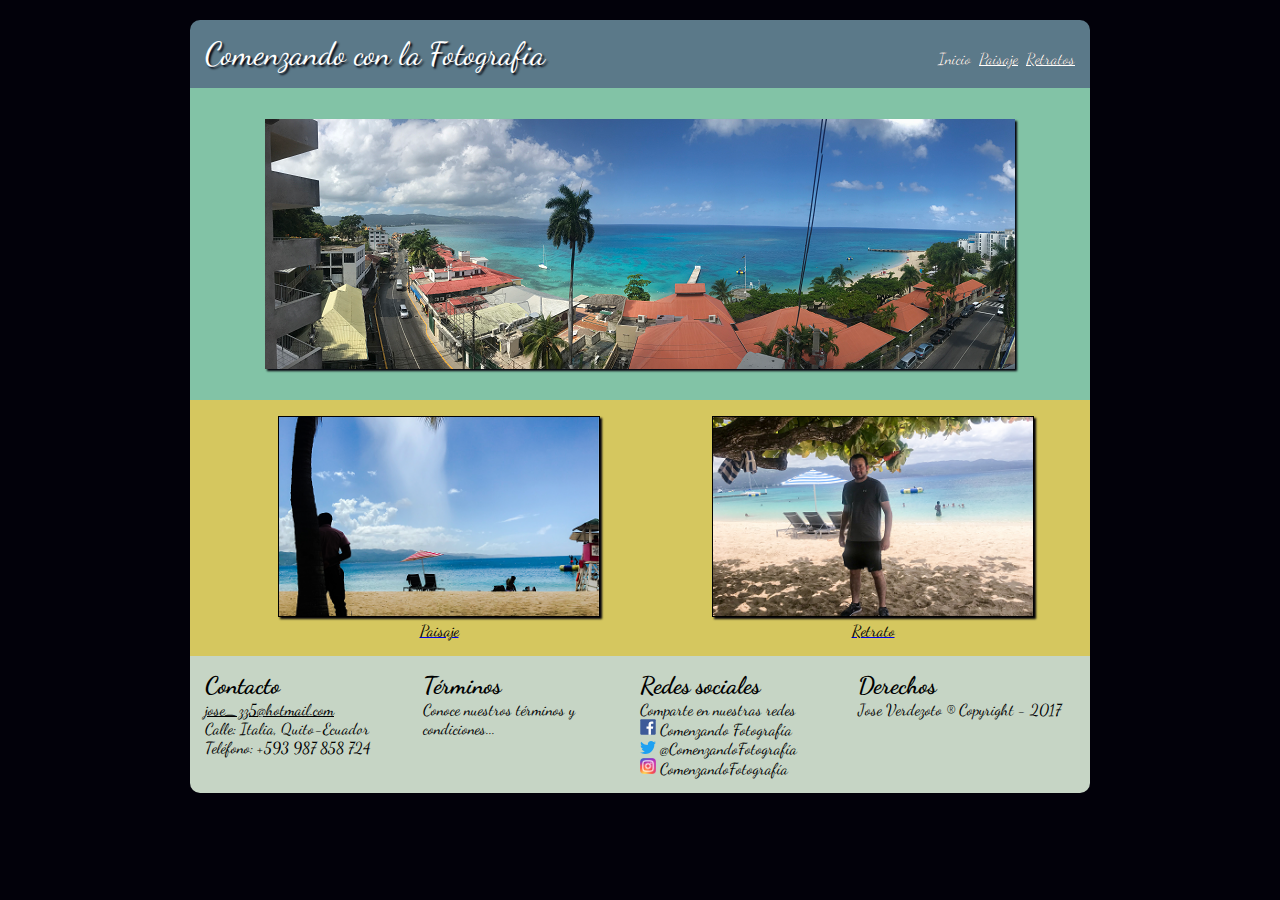
<file: index.html>
<!DOCTYPE html>
<html >
  <head>
    <meta charset="utf-8">
    <meta name="viewport" content="width:device-viewport, initial-scale:1.0">
    <title>Comenzando con la Fotografía</title>
    <link rel="stylesheet" href="css/estilos.css">
    <link href="https://fonts.googleapis.com/css?family=Dancing+Script" rel="stylesheet">
  </head>
  <body>
    <div class="contenido">
      <header class="encabezado">
        Comenzando con la Fotografia
        <nav id="nav">
          <a href="#" class="pag_actual">Inicio</a>
          <a href="html/paisajes.html">Paisaje</a>
          <a href="html/retratos.html">Retratos</a>
        </nav>
      </header>
    <div class="cont_central">
      <figure>
        <img src="img/portada.png" alt="Portada" class="portada">
      </figure>
    </div>
    <div class="cont_secundario">
      <div class="img_left">
      <a href="html/paisajes.html">
      <figure>
        <img src="img/paisaje.png" alt="Paisaje">
        <figcaption>Paisaje</figcaption>
      </figure>
    </div>
    <div class="img_right">
      </a>
      <a href="html/retratos.html">
      <figure>
        <img src="img/retrato.png" alt="Retrato" class="img_right">
        <figcaption>Retrato</figcaption>
      </figure>
    </a>
  </div>
    </div>
    <footer class="pie_de_pagina">
      <div class="col1">
        <h2>Contacto</h2> <br>
        <a href="mailto:jose_zz5@hotmail.com">jose_zz5@hotmail.com</a> <br>
        Calle: Italia, Quito-Ecuador <br>
        Teléfono: +593 987 858 724
      </div>
      <div class="col2">
        <h2>Términos</h2> <br>
        Conoce nuestros términos y condiciones...
      </div>
      <div class="col3">
        <h2>Redes sociales</h2> <br>
        Comparte en nuestras redes <br>
        <img class="logos" src="img/fb.svg" alt="Facebook" title="Facebook">
        Comenzando Fotografía <br>
        <img class="logos" src="img/tw.svg" alt="Twitter" title="Twitter">
        @ComenzandoFotografía <br>
        <img class="logos" src="img/in.png" alt="Instagram" title="Instagram">
        ComenzandoFotografía <br>
      </div>
      <div class="col4">
        <h2>Derechos</h2> <br>
        Jose Verdezoto ® Copyright - 2017
      </div>
    </footer>
    </div>
  </body>
</html>
</file>
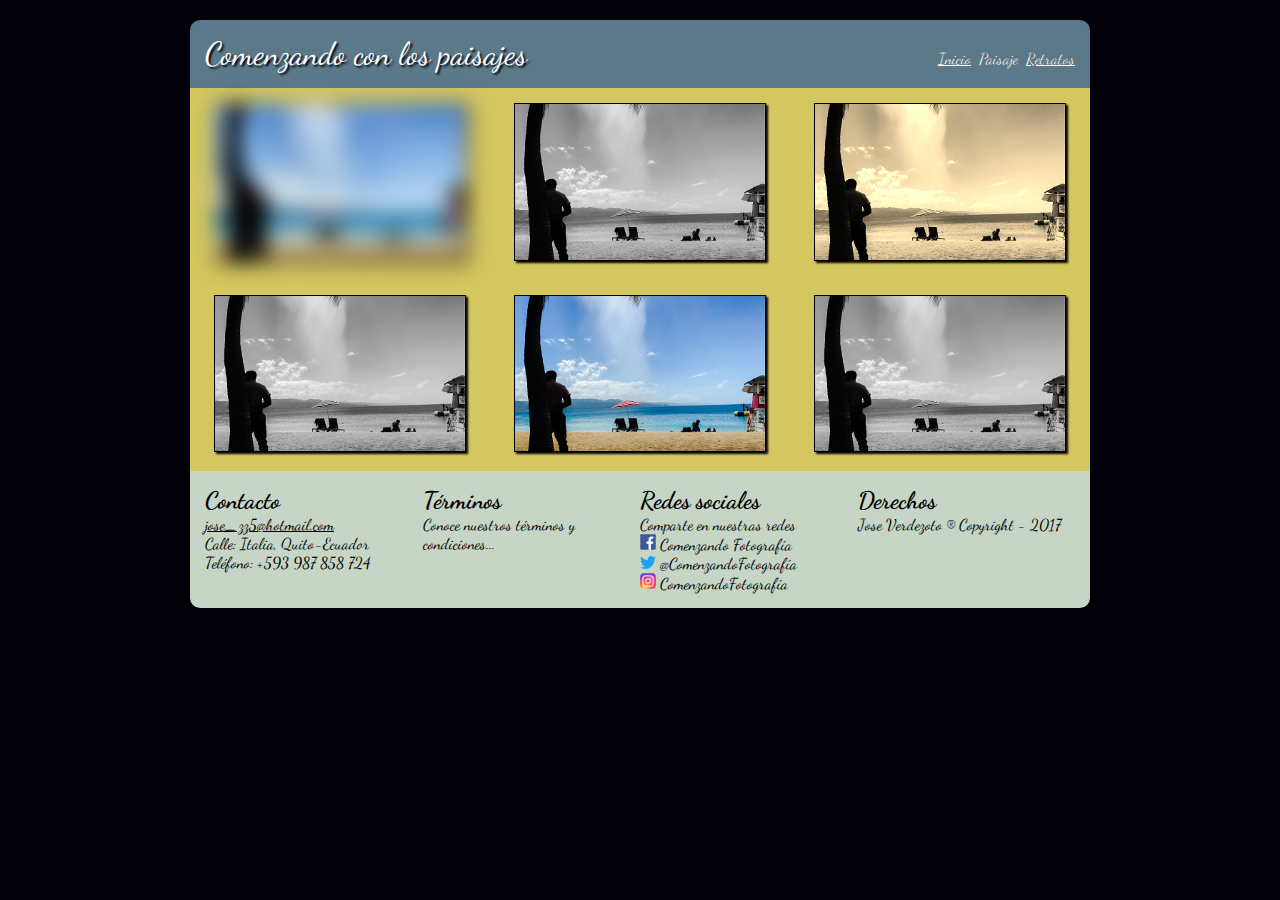
<file: html/paisajes.html>
<!DOCTYPE html>
<html lang="en" dir="ltr">
  <head>
    <meta charset="utf-8">
    <meta name="viewport" content="width:device-viewport, initial-scale:1.0">
    <title>Comenzando con los Paisajes</title>
    <link rel="stylesheet" href="../css/estilos.css">
    <link href="https://fonts.googleapis.com/css?family=Dancing+Script" rel="stylesheet">
  </head>
  <body>
    <div class="contenido">

    <div class="encabezado">
      <header class="cabecera">
        Comenzando con los paisajes
        <nav id="nav">
          <a href="../index.html" class="inicio">Inicio</a>
          <a href="#"class="pag_actual">Paisaje</a>
          <a href="../html/retratos.html">Retratos</a>
        </nav>
      </header>
    </div>
    <div class="paisajes">
      <div class="paisaje1">
        <img src="../img/paisaje.png" alt="paisaje">
      </div>
      <div class="paisaje2">
        <img src="../img/paisaje.png" alt="paisaje">
      </div>
      <div class="paisaje3">
        <img src="../img/paisaje.png" alt="paisaje">
      </div>
      <div class="paisaje4">
        <img src="../img/paisaje.png" alt="paisaje">
      </div>
      <div class="paisaje5">
        <img src="../img/paisaje.png" alt="paisaje">
      </div>
      <div class="paisaje6">
        <img src="../img/paisaje.png" alt="paisaje">
      </div>
      </div>
    <footer class="pie_de_pagina">
      <div class="col1">
        <h2>Contacto</h2> <br>
        <a href="mailto:jose_zz5@hotmail.com">jose_zz5@hotmail.com</a> <br>
        Calle: Italia, Quito-Ecuador <br>
        Teléfono: +593 987 858 724
      </div>
      <div class="col2">
        <h2>Términos</h2> <br>
        Conoce nuestros términos y condiciones...
      </div>
      <div class="col3">
        <h2>Redes sociales</h2> <br>
        Comparte en nuestras redes <br>
        <img class="logos" src="../img/fb.svg" alt="Facebook" title="Facebook">
        Comenzando Fotografía <br>
        <img class="logos" src="../img/tw.svg" alt="Twitter" title="Twitter">
        @ComenzandoFotografía <br>
        <img class="logos" src="../img/in.png" alt="Instagram" title="Instagram">
        ComenzandoFotografía <br>
      </div>
      <div class="col4">
        <h2>Derechos</h2> <br>
        Jose Verdezoto ® Copyright - 2017
      </div>
    </footer>
    </div>

  </body>
</html>
</file>
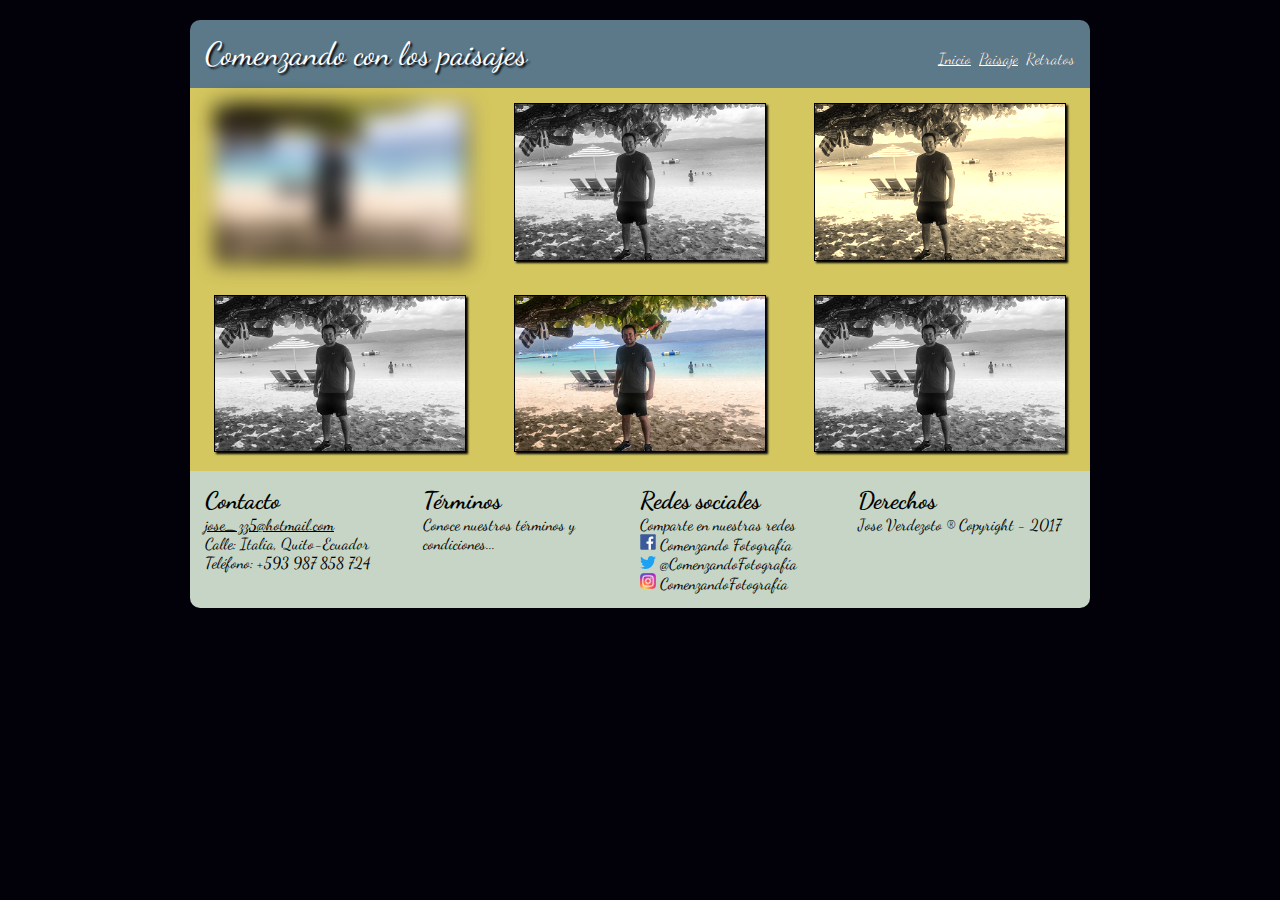
<file: html/retratos.html>
<!DOCTYPE html>
<html lang="en" dir="ltr">
  <head>
    <meta charset="utf-8">
    <meta name="viewport" content="width:device-viewport, initial-scale:1.0">
    <title>Comenzando con los Paisajes</title>
    <link rel="stylesheet" href="../css/estilos.css">
    <link href="https://fonts.googleapis.com/css?family=Dancing+Script" rel="stylesheet">
  </head>
  <body>
    <div class="contenido">

    <div class="encabezado">
      <header class="cabecera">
        Comenzando con los paisajes
        <nav id="nav">
          <a href="../index.html" class="inicio">Inicio</a>
          <a href="../html/paisajes.html">Paisaje</a>
          <a href="#" class="pag_actual">Retratos</a>
        </nav>
      </header>
    </div>
    <div class="retratos">
      <div class="retrato1">
        <img src="../img/retrato.png" alt="paisaje">
      </div>
      <div class="retrato2">
        <img src="../img/retrato.png" alt="paisaje">
      </div>
      <div class="retrato3">
        <img src="../img/retrato.png" alt="paisaje">
      </div>
      <div class="retrato4">
        <img src="../img/retrato.png" alt="paisaje">
      </div>
      <div class="retrato5">
        <img src="../img/retrato.png" alt="paisaje">
      </div>
      <div class="retrato6">
        <img src="../img/retrato.png" alt="paisaje">
      </div>
      </div>
    <footer class="pie_de_pagina">
      <div class="col1">
        <h2>Contacto</h2> <br>
        <a href="mailto:jose_zz5@hotmail.com">jose_zz5@hotmail.com</a> <br>
        Calle: Italia, Quito-Ecuador <br>
        Teléfono: +593 987 858 724
      </div>
      <div class="col2">
        <h2>Términos</h2> <br>
        Conoce nuestros términos y condiciones...
      </div>
      <div class="col3">
        <h2>Redes sociales</h2> <br>
        Comparte en nuestras redes <br>
        <img class="logos" src="../img/fb.svg" alt="Facebook" title="Facebook">
        Comenzando Fotografía <br>
        <img class="logos" src="../img/tw.svg" alt="Twitter" title="Twitter">
        @ComenzandoFotografía <br>
        <img class="logos" src="../img/in.png" alt="Instagram" title="Instagram">
        ComenzandoFotografía <br>
      </div>
      <div class="col4">
        <h2>Derechos</h2> <br>
        Jose Verdezoto ® Copyright - 2017
      </div>
    </footer>
    </div>

  </body>
</html>
</file>
<file: css/estilos.css>
/*-----------------------INDEX.HTML----------------------*/
body{
  margin:20px;
  background-color: #02010a;
  color: white;
  font-family: 'Dancing Script';
}
.contenido {
  width: 900px;
  margin-right: auto;
  margin-left: auto;
}
.encabezado {
  border-radius: 10px 10px 0 0;
  background-color: #5b7989;
  color: white;
  text-align: left;
  text-shadow: 2px 2px 2px #02010a;
  font-size: 32px;
  padding: 15px;
}
#nav{
  float:right;
  vertical-align: middle;
}
#nav>a {
  color: inherit;
  font-size: 16px;
  text-shadow: 0px 0px 0px #000000;
}
#nav>a.pag_actual {
  text-decoration: none;
}
img{
  box-shadow: 2px 2px 2px #02010a;
}
.cont_central{
  background: #82c3a6;
  margin:0px;
  padding: 15px;
}
.portada{
  display: block;
  margin-left: auto;
  margin-right: auto;
}
.cont_secundario{
  margin: 0px;
  background: #d5c75f;
  display: flex;
  -webkit-display:flex;
  flex-direction: row;
  -webkit-flex-direction:row;
  flex-wrap: wrap;
  -webkit-flex-wrap:wrap;
  justify-content: space-around;
  -webkit-justify-content:space-around;
}
.cont_secundario>div{
  flex: 0 0;
  -webkit-flex:0 0;
}
.img_left{
  order: 1;
  -webkit-order:1;
}
.img_right{
  order: 2;
  -webkit-order:2;
}
.cont_secundario>div>a>figure>img{
  border: 1px black solid;
  width: 320px;
}
.cont_secundario>div>a>figure>figcaption{
  color: black;
  text-align: center;
}
@keyframes img1-animacion {
  0%{
  position: relative;
  transform: rotateZ(0deg);
  }
  50%{
    position: relative;
    transform: rotateZ(10deg);
  }
  100%{
    position: relative;
    transform: rotateZ(0deg);
  }
}

.img_left img:hover{
  animation: img1-animacion 2s infinite;

}
@keyframes img2-animacion {
  0%{
    position: relative;
    transform: translate(0px, 0px);
  }
  50%{
    position: relative;
    transform: translate(20px, -5px);
  }
  100%{
    position: relative;
    transform: translate(0px, 0px);
  }
}
.img_right img:hover{
  animation: img2-animacion 2s infinite;
}
.pie_de_pagina{
  margin: 0px;
  background: #c6d5c5;
  border-radius: 0px 0px 10px 10px;
  padding: 15px;
  font-size: 16px;
  display: flex;
  color: black;
  -webkit-display:flex;
  flex-direction: row;
  -webkit-flex-direction:row;
  flex-wrap: wrap;
  -webkit-flex-wrap:wrap;
  align-items: flex-start;
  -webkit-align-items:flex-start;
}

.pie_de_pagina>div{
  margin-left: auto;
  margin-right: auto;
  flex: 1 0;
  -webkit-flex: 1 0;
}

.pie_de_pagina>div>h2{
  display: inline;
}
.pie_de_pagina>div>a {
  color: black;
}

.pie_de_pagina>div>img.logos{
  border-style: none;
  box-shadow: 0px 0px 0px #000000;
  width: 16px;

}
.col1 {
  order: 1;
  -webkit-order:1;
}
.col2 {
  order:2;
  -webkit-order:2;
}
.col3 {
  order:3;
  -webkit-order:3;
}
.col4{
  order: 4;
  -webkit-order:4;
}

/*-----------------------PAISAJES.HTML----------------------*/
.paisajes{
  margin: 0px;
  background: #d5c75f;
  display: flex;
  -webkit-display:flex;
  flex-direction: row;
  -webkit-flex-direction:row;
  flex-wrap: wrap;
  -webkit-flex-wrap:wrap;
  align-items: center;
  -webkit-align-items:center;
  justify-content: space-around;
}
.paisajes>div{
  margin: 15px 15px;
}
.paisajes>div>img {
  flex: 1 1;
  -webkit-flex: 1 1;
  border: 1px black solid;
  width: 250px;
}
.paisaje1>img{
  filter:blur(10px);
  order: 1;
  -webkit-order:1;
}
.paisaje2>img{
  filter: grayscale(100%);
  order: 2;
  -webkit-order:2;
}
.paisaje3>img{
  filter: sepia(100%);
  order: 3;
  -webkit-order:3;
}
.paisaje4>img{
  filter: grayscale(100%);
  order: 4;
  -webkit-order:4;
}
.paisaje5>img{
  order: 5;
  -webkit-order:5;
}
.paisaje6>img{
  filter: grayscale(100%);
  order: 6;
  -webkit-order:6;
}
/*-----------------------RETRATOS.HTML----------------------*/
.retratos{
  margin: 0px;
  background: #d5c75f;
  display: flex;
  -webkit-display:flex;
  flex-direction: row;
  -webkit-flex-direction:row;
  flex-wrap: wrap;
  -webkit-flex-wrap:wrap;
  align-items: center;
  -webkit-align-items:center;
  justify-content: space-around;
}
.retratos>div{
  margin:15px 15px;
}
.retratos>div>img{
  flex: 1 1;
  -webkit-flex:1 1;
  border: 1px black solid;
  width: 250px;
}
.retrato1>img{
  filter:blur(10px);
  order: 1;
  -webkit-order:1;
}
.retrato2>img{
  filter: grayscale(100%);
  order: 2;
  -webkit-order:2;
}
.retrato3>img{
  filter: sepia(100%);
  order: 3;
  -webkit-order:3;
}
.retrato4>img{
  filter: grayscale(100%);
  order: 4;
  -webkit-order:4;
}
.retrato5>img{
  order: 5;
  -webkit-order:5;
}
.retrato6>img{
  filter: grayscale(100%);
  order: 6;
  -webkit-order:6;
}

/*--------------------------DISENO ADAPTATIVO-------------------------*/
@media all and (max-width:640px) {
  .contenido {
    width:100%;
    margin:0px;
  }
  #nav{
    float:none;
  }
  .portada {
    width: 100%;
    margin-left: auto;
    margin-right: auto;
  }
  .cont_secundario {
    flex-direction: column;
    -webkit-flex-direction:column;
  }
  .cont_secundario>div{
    width: 100%;
    margin-left: auto;
    margin-right: auto;
  }
  .cont_secundario>div>a>figure>img{
    display: block;
    margin-left: auto;
    margin-right: auto;
    width:70%;
  }
  .pie_de_pagina{
    flex-direction:column;
    -webkit-flex-direction:column;
  }
  .pie_de_pagina>div{
    width: 100%;
  }
  .col1{
    margin-bottom: 10px;
  }
  .col2{
    margin-bottom: 10px;
  }
  .col3{
    margin-bottom: 10px;
  }

.pie_de_pagina>div{
  max-width: 350px;
  height: 100%;
  display: block;
  margin-left: auto;
  margin-right: auto;
}

/*Paisajes.html*/
.paisajes{
  flex-direction: column;
  -webkit-flex-direction: column;
}
.paisajes>div {
  width:100%;
}
.paisaje2{
  margin-top: 0px;
}
.paisaje3{
  margin-top: 0px;
}
.paisaje4{
  margin-bottom: 15px;
}
.paisaje5{
  margin-bottom: 15px;
}
.paisaje6{
  margin-bottom: 15px;
}
.paisajes>div>img{
  display: block;
  margin-left: auto;
  margin-right: auto;
  width: 70%;
}
.retratos{
  flex-direction: column;
  -webkit-flex-direction:column;
}
.retratos>div{
  width: 100%;
}
.retrato2{
  margin-top: 0px;
}
.retrato3{
  margin-top: 0px;
}
.retrato4{
  margin-bottom: 15px;
}
.retrato5{
  margin-bottom: 15px;
}
.retrato6{
  margin-bottom: 15px;
}
.retratos>div>img{
  display: block;
  margin-left: auto;
  margin-right: auto;
  width: 70%;
}
}
</file>
